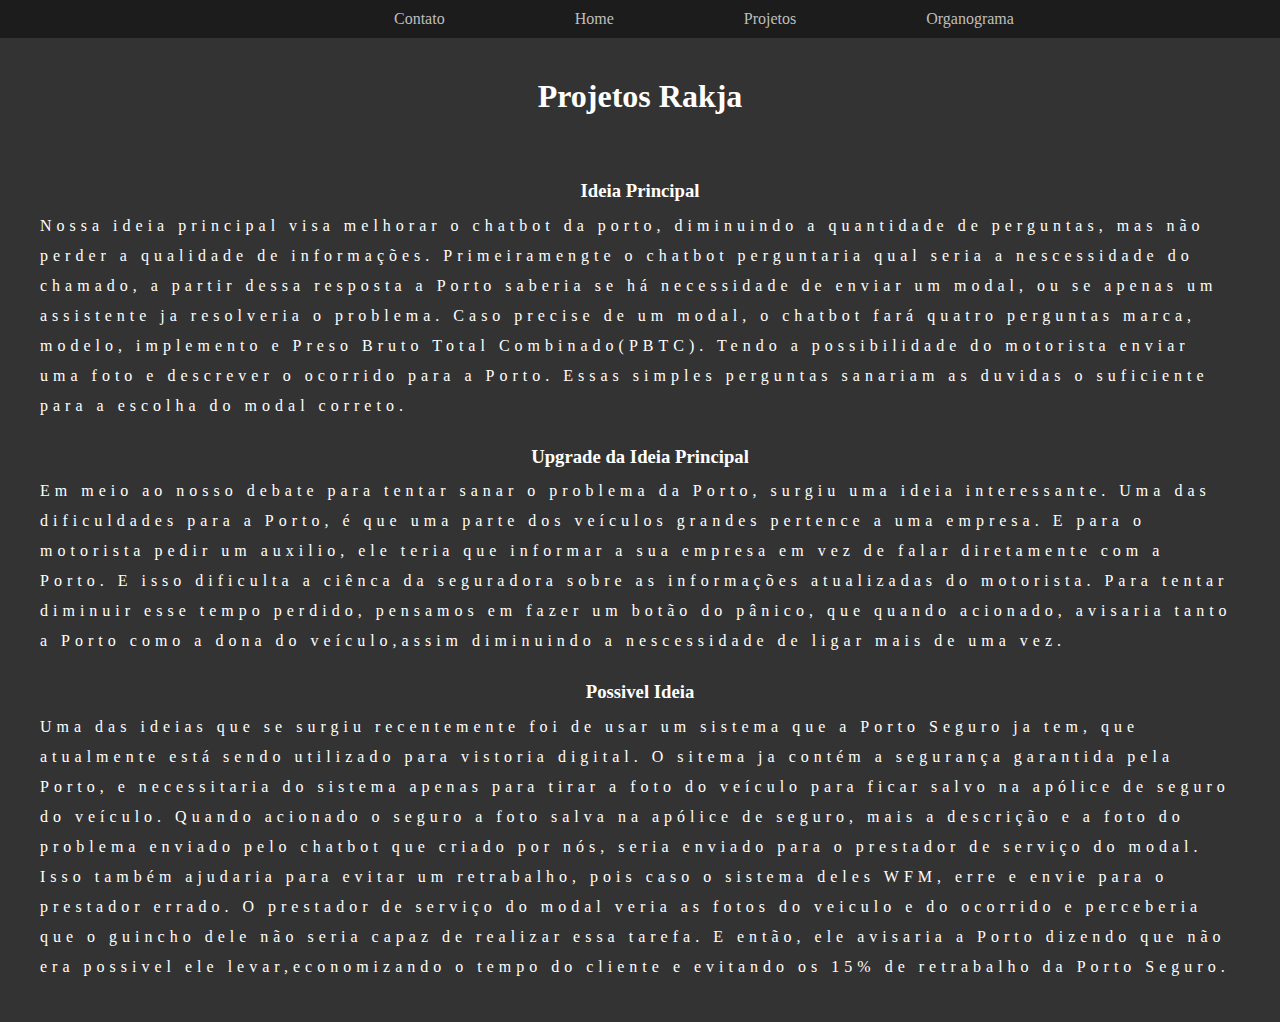
<file: Projetos.html>
<!DOCTYPE html>

<html lang="pt-br">

<head>

  <meta charset="UTF-8">

  <meta http-equiv="X-UA-Compatible" content="IE=edge">

  <meta name="viewport" content="width=device-width, initial-scale=1.0">

  <link rel="stylesheet" href="css/projetos.css">

  <title>Projetos Rakja</title>

</head>

<body>
<div>
  <nav>

    <ul>

      <li><a href="Contato.html" target="_blank">Contato</a></li>

      <li><a href="index.html" target="_blank">Home</a></li>

      <li><a href="Projetos.html"target="_blank">Projetos</a></li>

      <li><a href="Orgonograma.html" target="_blank">Organograma</a></li>


    </ul>

  </nav>
</div>
  <header class="header">
      <h1>Projetos Rakja</h1>
  </header>
  <div class="Ideia">
    <section>
          <h3 class="position">Ideia Principal</h3><br>
          
          <span>Nossa ideia principal visa melhorar o chatbot da porto, diminuindo a quantidade de perguntas, mas não perder a qualidade de informações. Primeiramengte o chatbot perguntaria qual seria a nescessidade do chamado, a partir dessa resposta a Porto saberia se há necessidade de enviar um modal, ou se apenas um assistente ja resolveria o problema. Caso precise de um modal, o  chatbot fará quatro perguntas marca, modelo, implemento e Preso Bruto Total Combinado&#40;PBTC&#41;. Tendo a possibilidade do motorista enviar uma foto e descrever o ocorrido para a Porto. Essas simples perguntas sanariam as duvidas o suficiente para a escolha do modal correto.</span>

          <h3 class="position">Upgrade da Ideia Principal</h3><br>
          <span>Em meio ao nosso debate para tentar sanar o problema da Porto, surgiu uma ideia interessante. Uma das dificuldades para a Porto, é que uma parte dos veículos grandes pertence a uma empresa. E para o motorista pedir um auxilio, ele teria que informar a sua empresa em vez de falar diretamente com a Porto. E isso dificulta a ciênca da seguradora sobre as informações atualizadas do motorista. Para tentar diminuir esse tempo perdido, pensamos em fazer um botão do pânico, que quando acionado, avisaria tanto a Porto como a dona do veículo,assim diminuindo a nescessidade de ligar mais de uma vez.</span>
          
          <h3 class="position">Possivel Ideia</h3><br>
          <span>Uma das ideias que se surgiu recentemente foi de usar um sistema que a Porto Seguro ja tem, que atualmente está sendo utilizado para vistoria digital. O sitema ja contém a segurança garantida pela Porto, e necessitaria do sistema apenas para tirar a foto do veículo para ficar salvo na apólice de seguro do veículo. Quando acionado o seguro a foto salva na apólice de seguro, mais a descrição e a foto do problema enviado pelo chatbot que criado por nós, seria enviado para o prestador de serviço do modal. Isso também ajudaria para evitar um retrabalho, pois caso o sistema deles WFM, erre e envie para o prestador errado. O prestador de serviço do modal veria as fotos do veiculo e do ocorrido e perceberia que o guincho dele não seria capaz de realizar essa tarefa. E então, ele avisaria a Porto dizendo que não era possivel ele levar,economizando o tempo do cliente e evitando os 15% de retrabalho da Porto Seguro.</span>

    </section>
  </div>
  
</body>

</html>
</file>
<file: css/projetos.css>
*{
    margin: 0px;
    padding: 0px;
}


nav {
  background-color: #1C1C1C;
  color: white;
}


nav ul {
    display: flex;
    list-style: none;
    margin: 0;
    padding: 0;
    margin-left: 30%;
  }
  
  
  

  
  nav li {
    margin-right: 100px; 
  }
  
  nav a {
    display: inline-block;
    padding: 10px;
    text-decoration: none;
    border-radius: 5px;
    margin-right: 10px;
    white-space: nowrap;
    color: #BFBFBF
  }
   
header.header{
    text-align: center;
    margin-top: 40px;
    
}

div.Ideia{
   
    display: flex;
    justify-content: center; 
    align-items: center; 
    height: 80%; 
    line-height: 80%; 
    margin: 40px; 
      
}

h3.position{
    text-align: center;
    margin-top: 30px;
}

span {
  line-height: 30px;
  letter-spacing: 5px;
  margin-bottom: 30px;
}


body {
  background-color: #333333;
  color: white;
}
</file>
